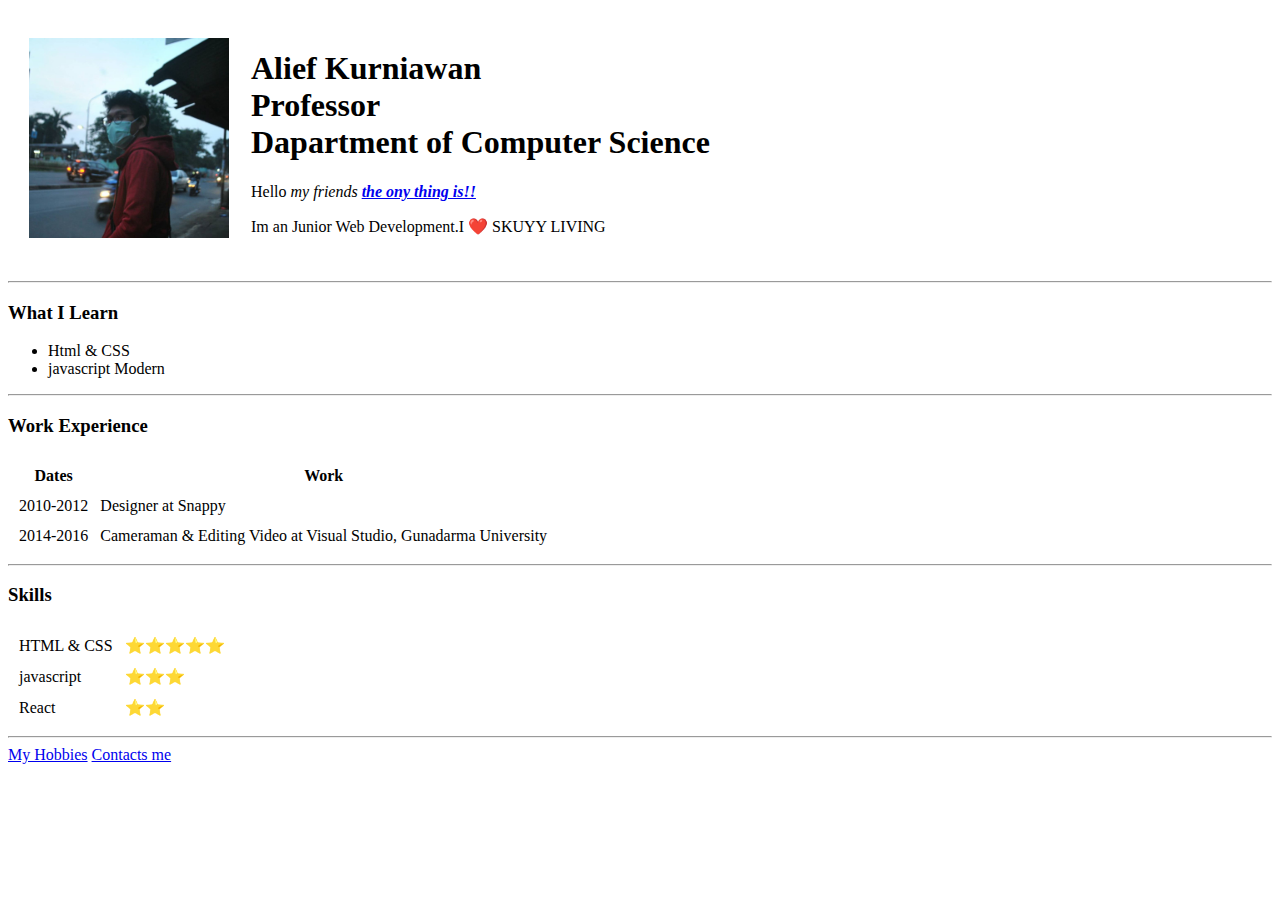
<file: index.html>
<!DOCTYPE html>
<html lang="en" dir="ltr">

<head>
  <meta charset="utf-8">
  <title>🌈 Alief Kurniawan 🌈</title>
</head>

<body>
  <table cellspacing="20">
    <tr>
      <td><img src="image/awan.jpg" height="200px" alt="kurniawan"></td>
      <td>
        <h1>Alief Kurniawan <br> Professor <br>Dapartment of Computer Science</h1>
        <p>Hello <em>my friends <a href="https://www.ldoceonline.com/dictionary/the-only-thing-problem-is" target="_blank"><strong>the ony thing is!!</strong></em></a></p>
        <p>Im an Junior Web Development.I ❤️ SKUYY LIVING</p>

      </td>
    </tr>
  </table>

  <hr>
  <h3>What I Learn</h3>

  <ul>
    <li>Html & CSS</li>
    <li>javascript Modern</li>
  </ul>
  <hr>
  <h3>Work Experience</h3>
  <table cellspacing="10">
    <thead>
      <tr>
        <th>Dates</th>
        <th>Work</th>
      </tr>
    </thead>
    <tbody>
      <tr>
        <td>2010-2012</td>
        <td>Designer at Snappy</td>
      </tr>
      <tr>
        <td>2014-2016</td>
        <td>
          Cameraman & Editing Video at Visual Studio, Gunadarma University
        </td>
      </tr>
    </tbody>
  </table>
  <hr>
  <h3>Skills</h3>
  <table cellspacing="10">
    <tr>
      <td>HTML & CSS</td>
      <td>⭐⭐⭐⭐⭐</td>
    </tr>
    <tr>
      <td>javascript</td>
      <td>⭐⭐⭐</td>
    </tr>
    <tr>
      <td>React</td>
      <td>⭐⭐</td>
    </tr>
  </table>
  <hr>
  <a href="hobies.html">My Hobbies</a>
  <a href="contact.html">Contacts me</a>
</body>

</html>
</file>
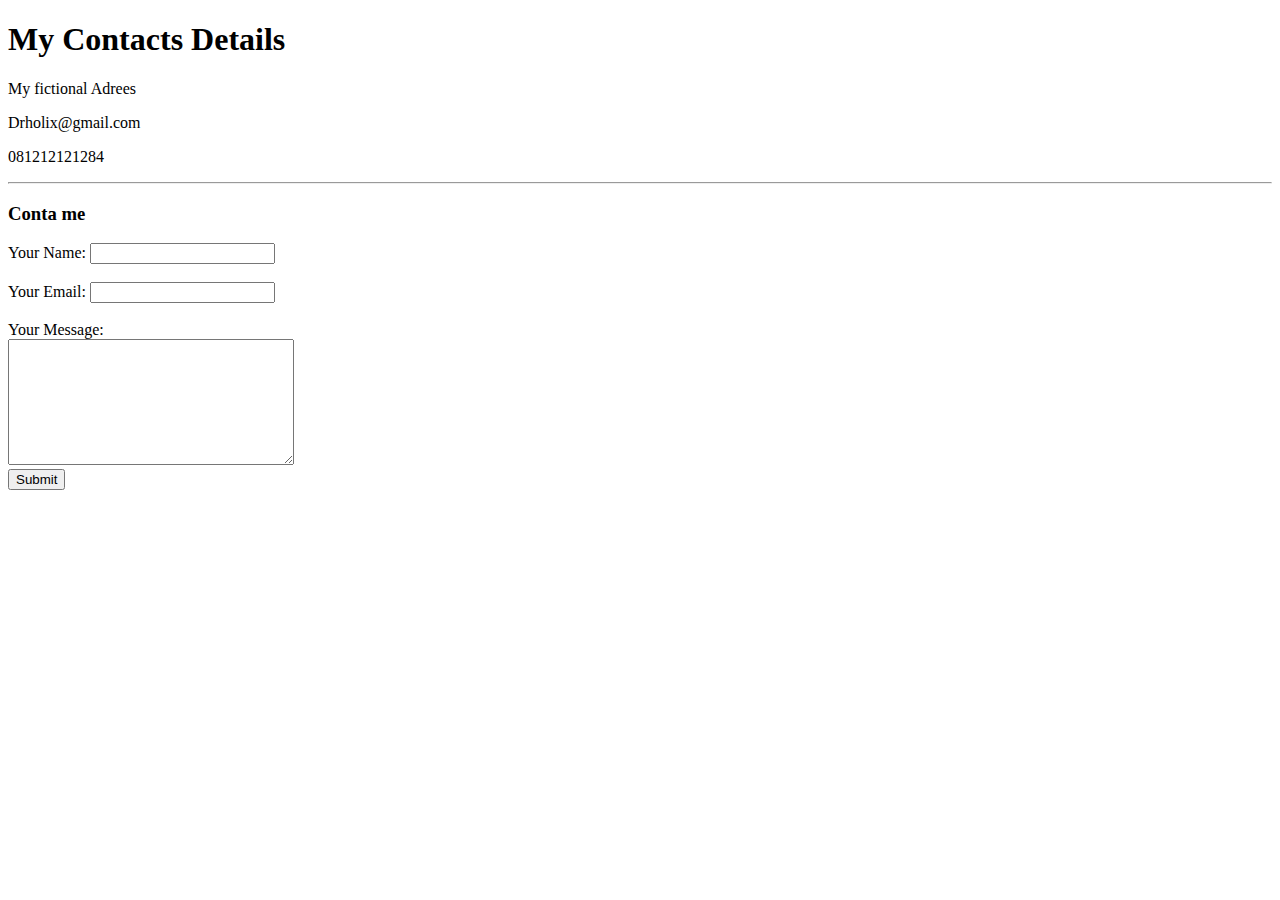
<file: contact.html>
<!DOCTYPE html>
<html lang="en" dir="ltr">

<head>
  <meta charset="utf-8">
  <title>Contacts Me</title>
</head>

<body>
  <h1>My Contacts Details</h1>
  <p>My fictional Adrees</p>
  <p>Drholix@gmail.com</p>
  <p>081212121284</p>
  <hr>
  <h3>Conta me</h3>
  <form action="mailto:balalala@gmail.com" method="post" enctype="text/plain">
    <label>Your Name:</label>
    <input type="text" name="Your Name " value=""><br><br>
    <label>Your Email:</label>
    <input type="email" name="Your Email " value=""><br><br>
    <label>Your Message:</label><br>
    <textarea name="Your Message " rows="8" cols="33"></textarea><br>
    <input type="submit" name="">
  </form>
</body>

</html>
</file>
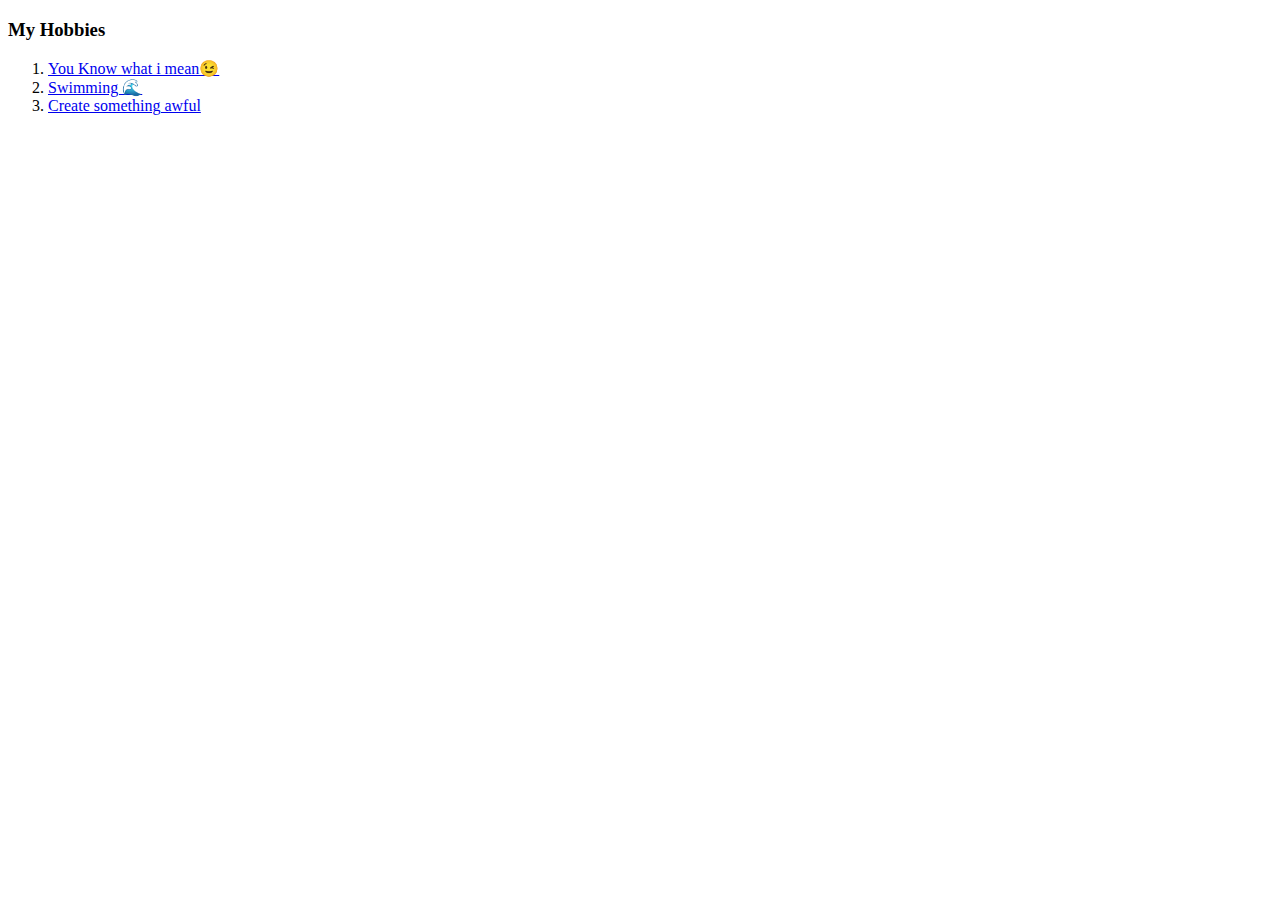
<file: hobies.html>
<!DOCTYPE html>
<html lang="en" dir="ltr">
  <head>
    <meta charset="utf-8">
    <title></title>
  </head>
  <body>
    <h3>My Hobbies</h3>
    <ol>
      <li><a href="https://www.facebook.com/drholix" target="_blank">You Know what i mean😉</a></li>
      <li><a href="https://www.youtube.com/watch?v=pFN2n7CRqhw" target="_blank">Swimming 🌊</a></li>
      <li><a href="https://www.youtube.com/watch?v=vTPNfieYxYY" target="_blank">Create something awful</a></li>
    </ol>
  </body>
</html>
</file>
